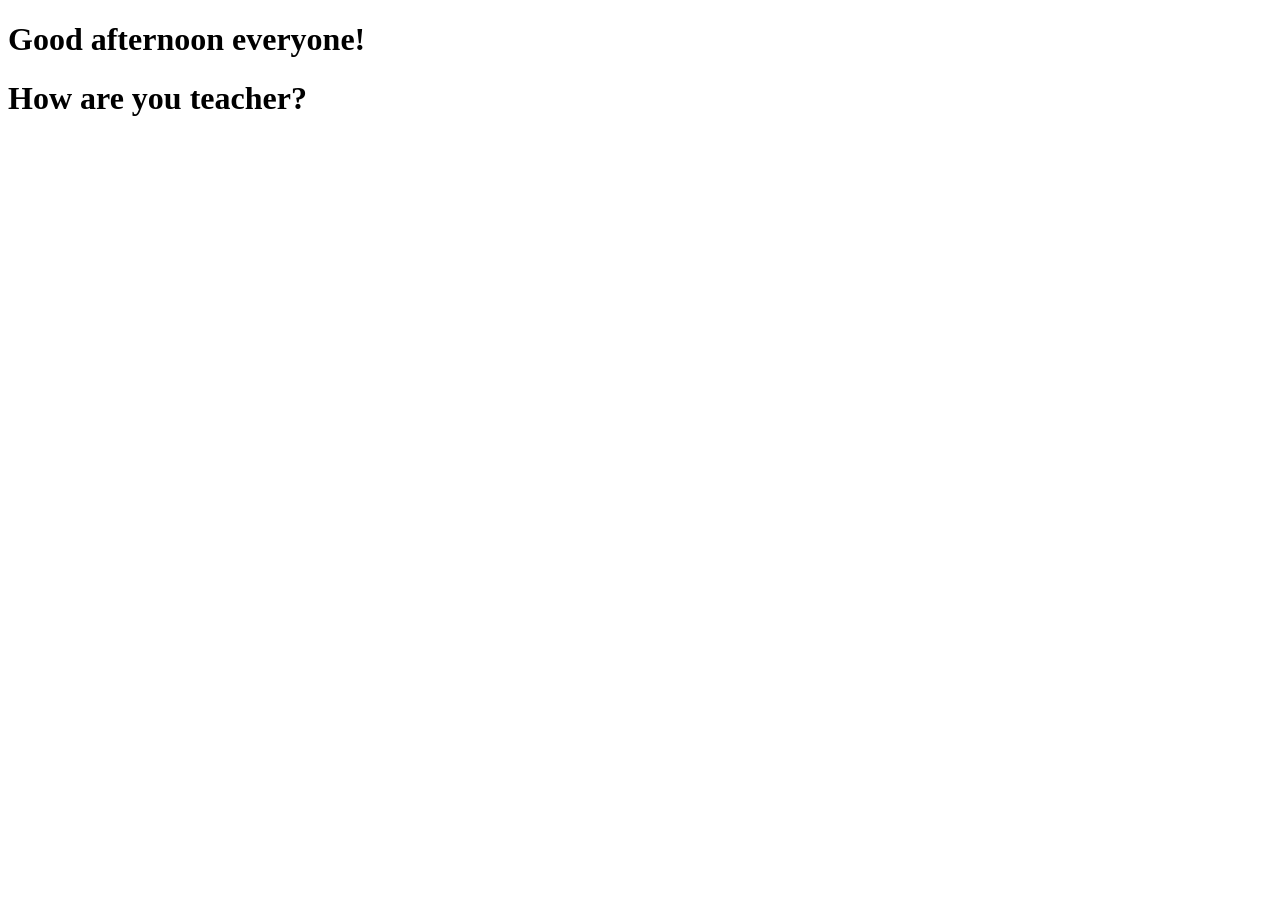
<file: HOMEWORK-CONFLICT-GIT-WEP2027B/about.html>
<!DOCTYPE html>
<html lang="en">
<head>
    <meta charset="UTF-8">
    <meta name="viewport" content="width=device-width, initial-scale=1.0">
    <title>About Us</title> 
</head>
<body>
    <h1>Good afternoon everyone!</h1>
   <h1>How are you teacher? </h1>
</body>
</html>
</file>
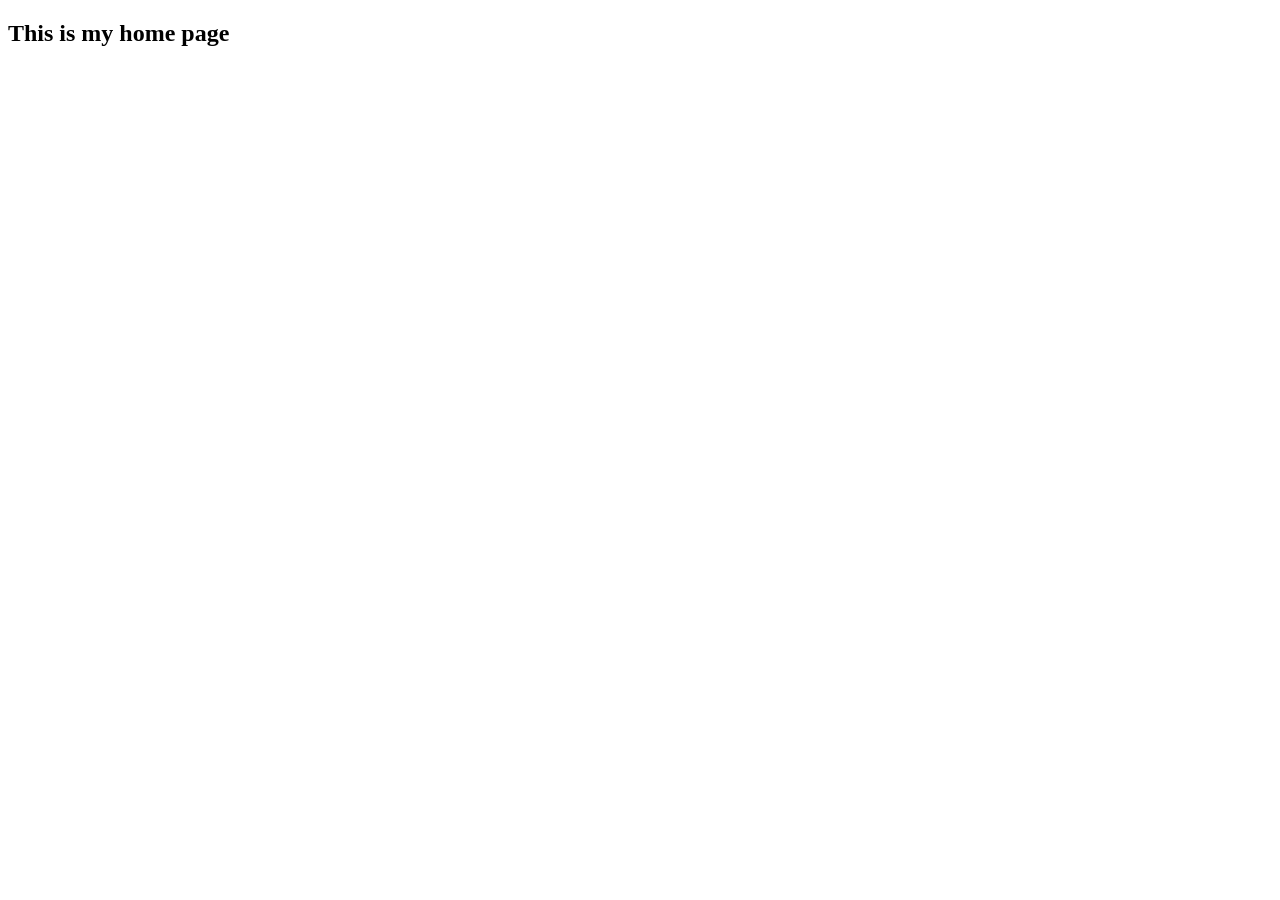
<file: HOMEWORK-CONFLICT-GIT-WEP2027B/contact.html>
<!DOCTYPE html>
<html lang="en">
<head>
    <meta charset="UTF-8">
    <meta name="viewport" content="width=device-width, initial-scale=1.0">
    <title>Document</title>
</head>
<body>
    <h2>This is my home page</h2>
</body>
</html>
</file>
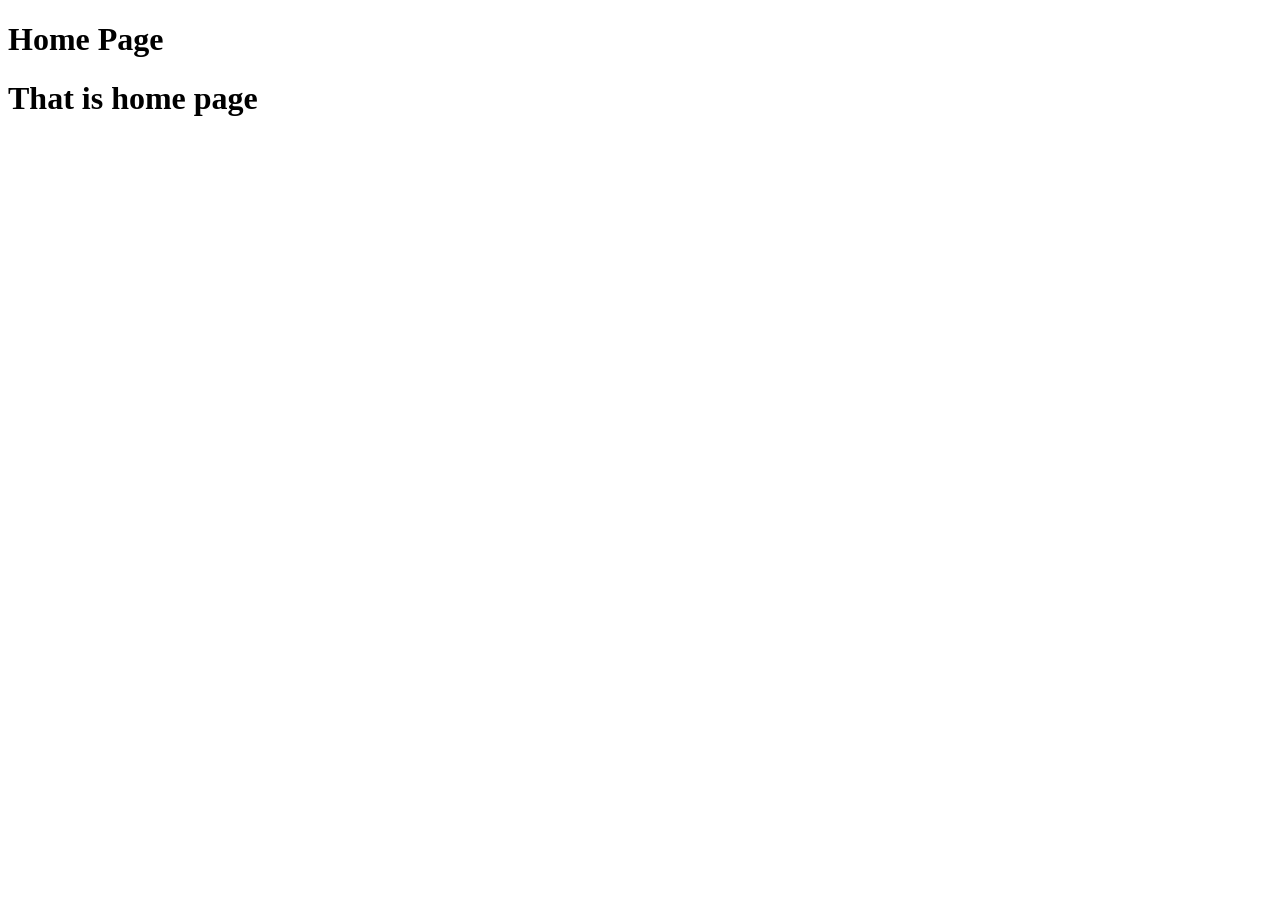
<file: HOMEWORK-CONFLICT-GIT-WEP2027B/home.html>
<!DOCTYPE html>
<html lang="en">
<head>
    <meta charset="UTF-8">
    <meta name="viewport" content="width=device-width, initial-scale=1.0">
    <title>Document</title>
</head>
<body>
    <h1>Home Page</h1>
    <h1>That is home page  </h1>
</body>
</html>
</file>
